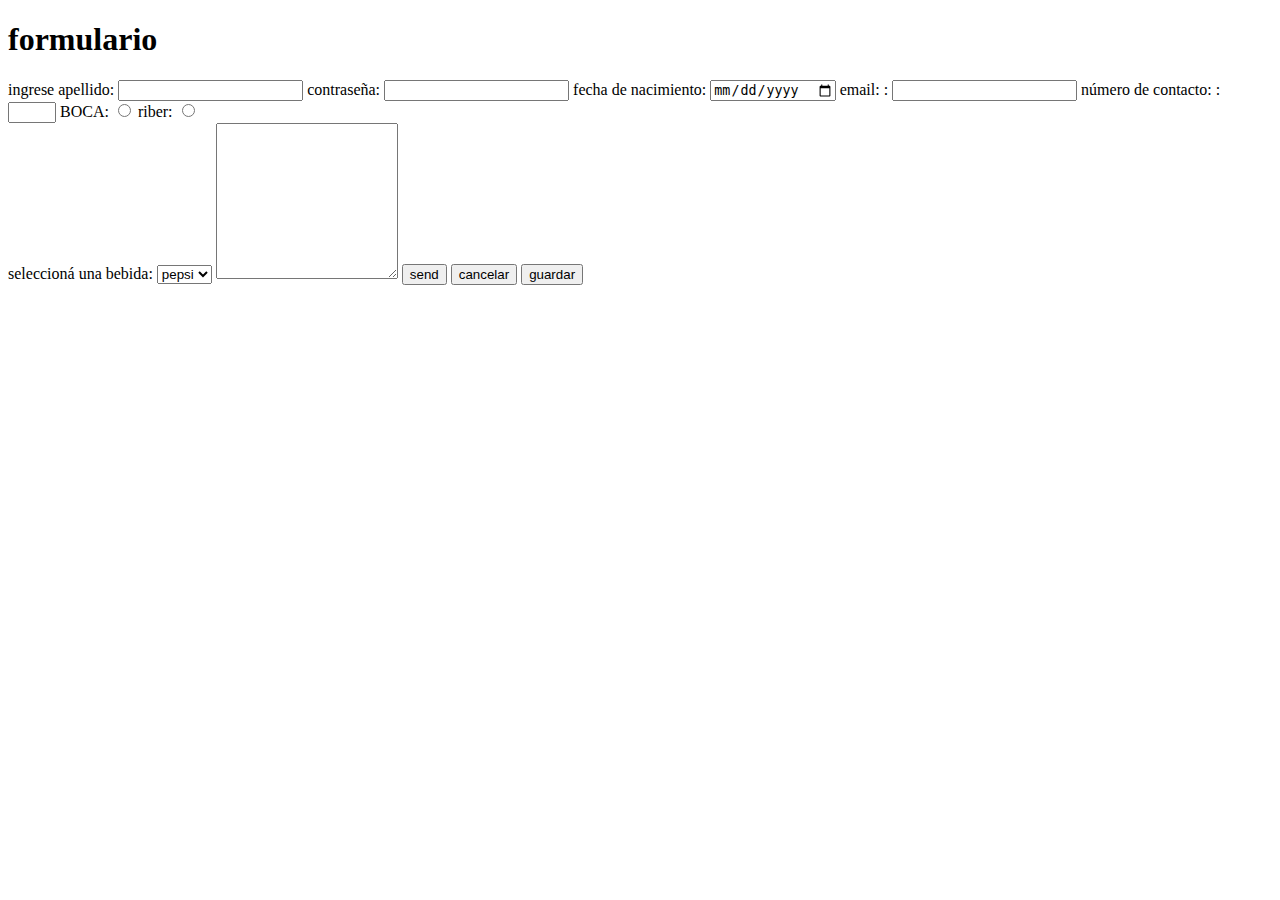
<file: proyecto/FORMULARIO/index.html>
<!doctype html>
<html lang="en">
  <head>
    <meta charset="utf-8">
    <meta name="viewport" content="width=device-width, initial-scale=1">
    <title>Bootstrap demo</title>
    <link href="https://cdn.jsdelivr.net/npm/bootstrap@5.2.2/dist/css/bootstrap.min.css" rel="stylesheet" integrity="sha384-Zenh87qX5JnK2Jl0vWa8Ck2rdkQ2Bzep5IDxbcnCeuOxjzrPF/et3URy9Bv1WTRi" crossorigin="anonymous">
  </head>
  <body>
    <h1>formulario</h1>
    <!--etiqueta para crear formulario-->
    <form action="">
        <!--aqui van los campos del formulario-->
        <label for="lol">ingrese apellido: </label>
        <input type="text" name="surname" id="lol">
        <!--input para ingresar contraseñas-->
        <label for="">contraseña: </label>
        <input type="password" name="password" id="cont">
        <!--input para ingresar fechas-->
        <label for="">fecha de nacimiento: </label>
        <input type="date" name="fecha" id="date">
        <!--input para ingresar email-->
        <label for="">email: : </label>
        <input type="email" name="email" id="em">
        <!--input para ingresar números-->
        <label for="">número de contacto: : </label>
        <input type="number" name="numero" id="num" min="0" max="9">
        <!--input para ingresar opciones-->
        <label for="">BOCA: </label>
        <input type="radio" name="BOCA" id="BOCA" value="1">
        <label for="">riber: </label>
        <input type="radio" name="BOCA" id="river" value="2">



        <!--selector-->
        <br> 
        <label for="bebidas">seleccioná una bebida: </label>
        <select name="bebidas" id="bebidas">
            <option value="pepsi">pepsi</option>
            <option value="sprite">sprite</option>
            <option value="fanta">fanta</option>
        </select>
        <!--agregar mucho texto-->
        <textarea name="texto" id="texto" cols="20" rows="10"></textarea>
        <!--botones-->
        <input type="button" value="send">
        <button>cancelar</button>
        <!--submit se utiliza para guardar datos de los formularios-->
        <input type="submit" value="guardar">
    </form>
    <script src="https://cdn.jsdelivr.net/npm/bootstrap@5.2.2/dist/js/bootstrap.bundle.min.js" integrity="sha384-OERcA2EqjJCMA+/3y+gxIOqMEjwtxJY7qPCqsdltbNJuaOe923+mo//f6V8Qbsw3" crossorigin="anonymous"></script>
  </body>
</html>
</file>
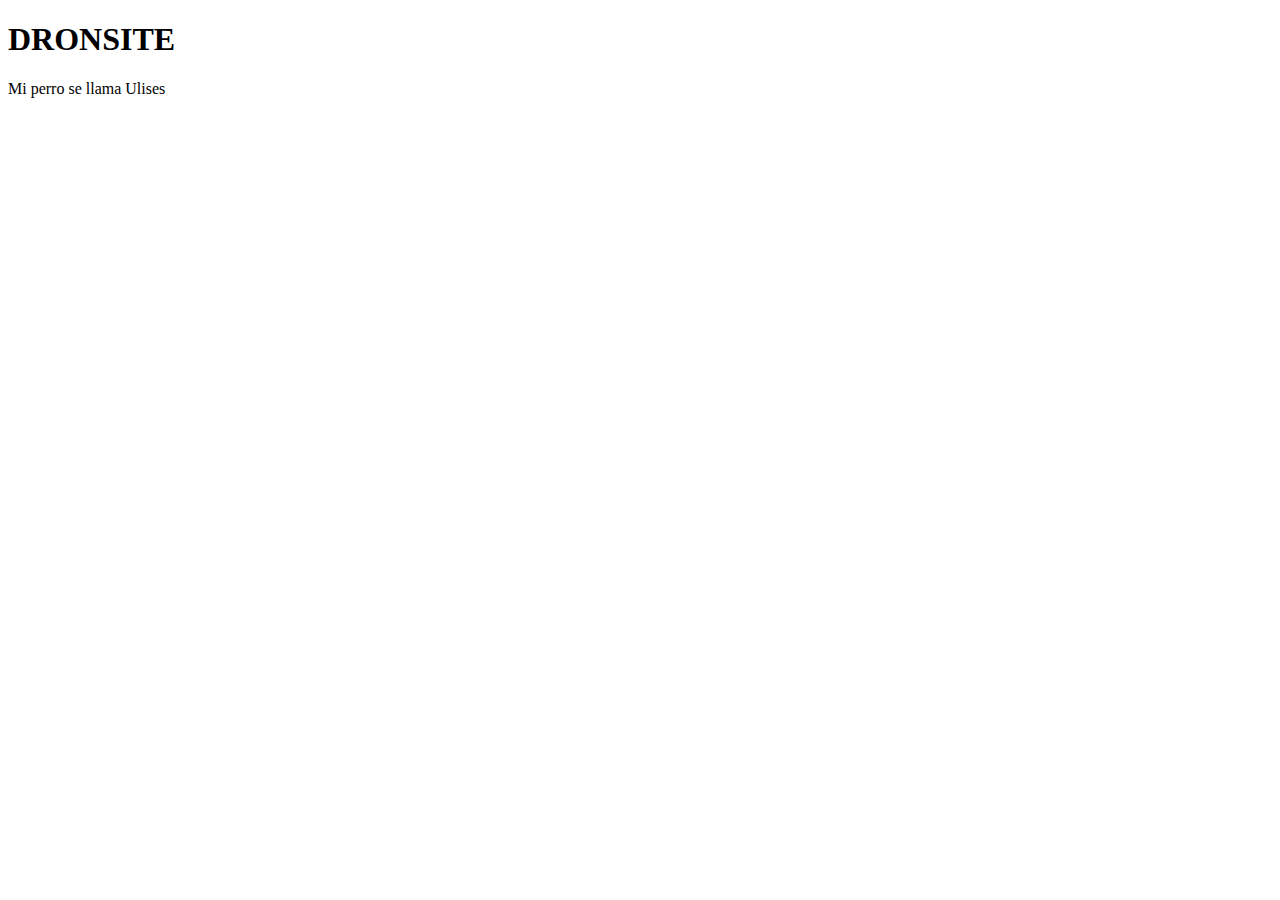
<file: proyecto/proyecto-temporal.html>
<!doctype html>
<html lang="en">
  <head>
    <meta charset="utf-8">
    <meta name="viewport" content="width=device-width, initial-scale=1">
    <title>proyecto</title>
    <link href="https://cdn.jsdelivr.net/npm/bootstrap@5.2.2/dist/css/bootstrap.min.css" rel="stylesheet" integrity="sha384-Zenh87qX5JnK2Jl0vWa8Ck2rdkQ2Bzep5IDxbcnCeuOxjzrPF/et3URy9Bv1WTRi" crossorigin="anonymous">
  </head>
  <body>
    <header><h1>DRONSITE</h1></header>
    <p>Mi perro se llama <span>Ulises</span></p>
    <script src="https://cdn.jsdelivr.net/npm/bootstrap@5.2.2/dist/js/bootstrap.bundle.min.js" integrity="sha384-OERcA2EqjJCMA+/3y+gxIOqMEjwtxJY7qPCqsdltbNJuaOe923+mo//f6V8Qbsw3" crossorigin="anonymous"></script>
  </body>
</html>
</file>
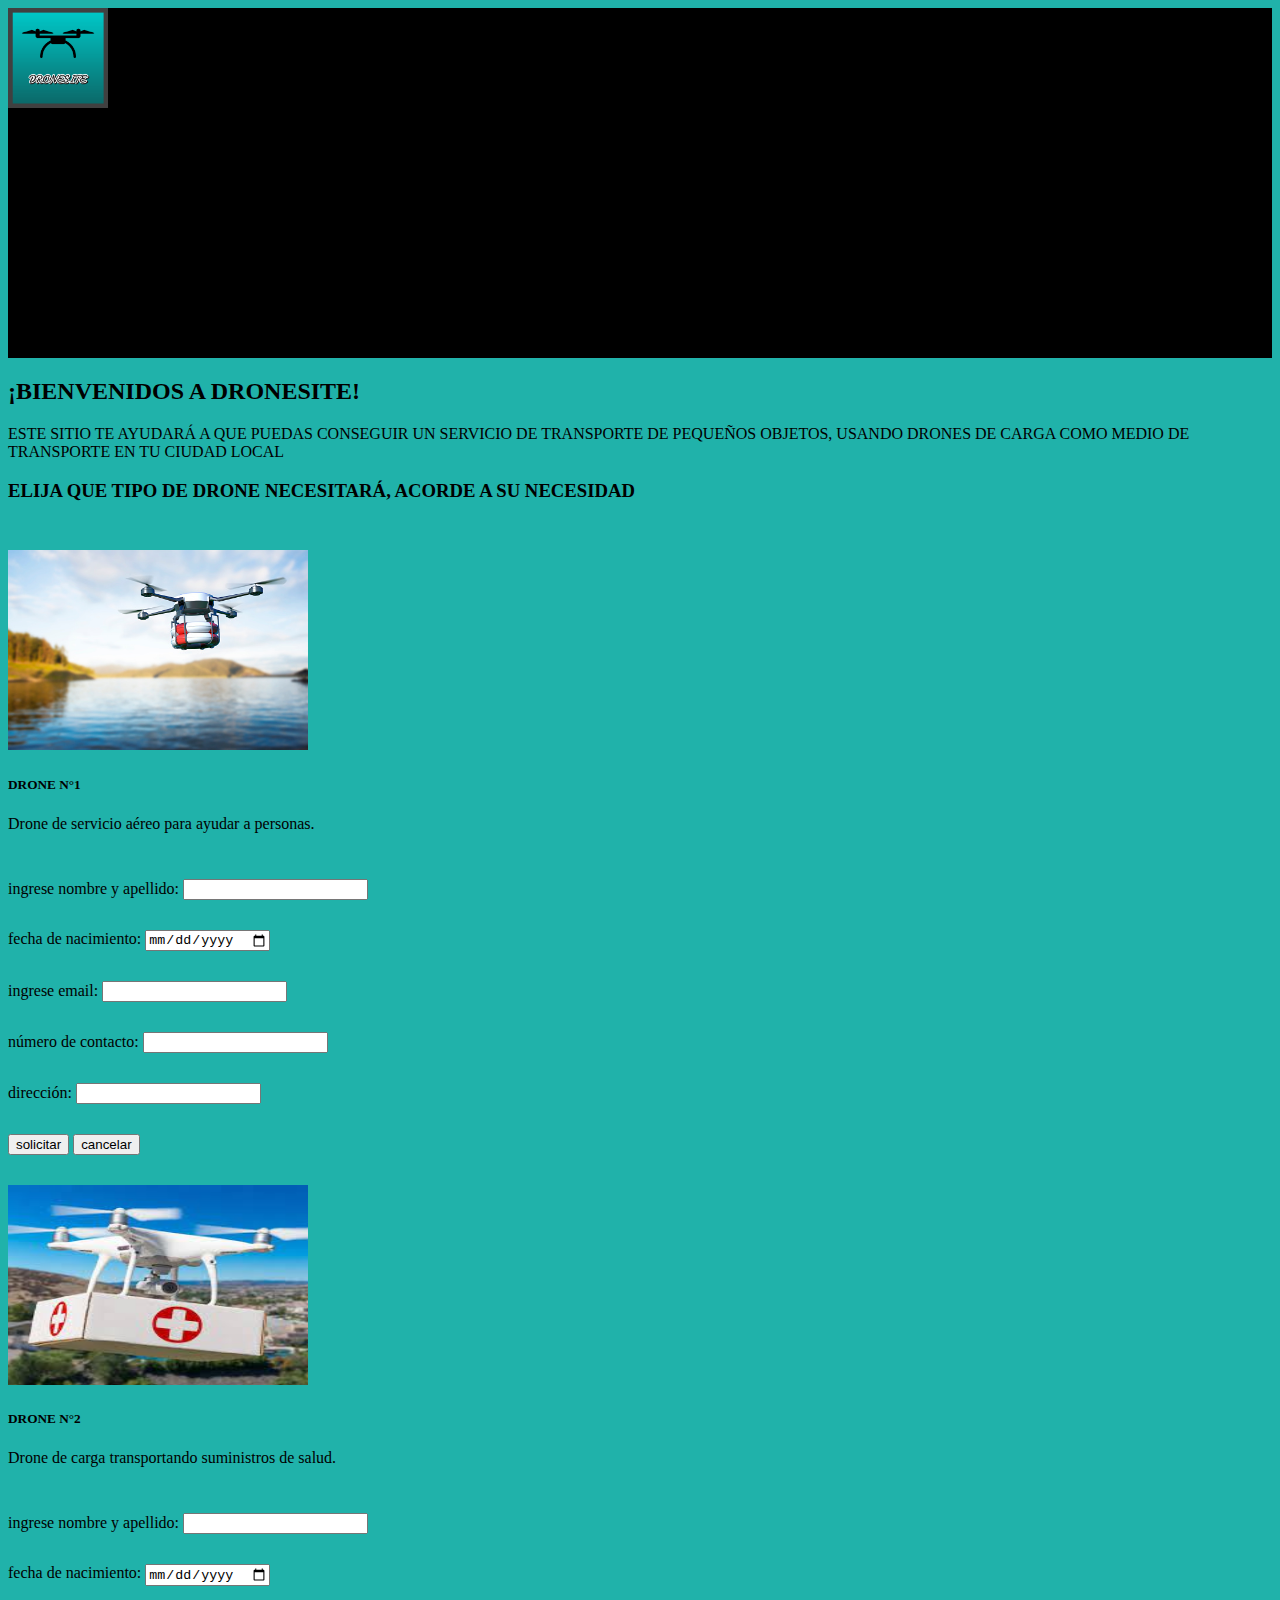
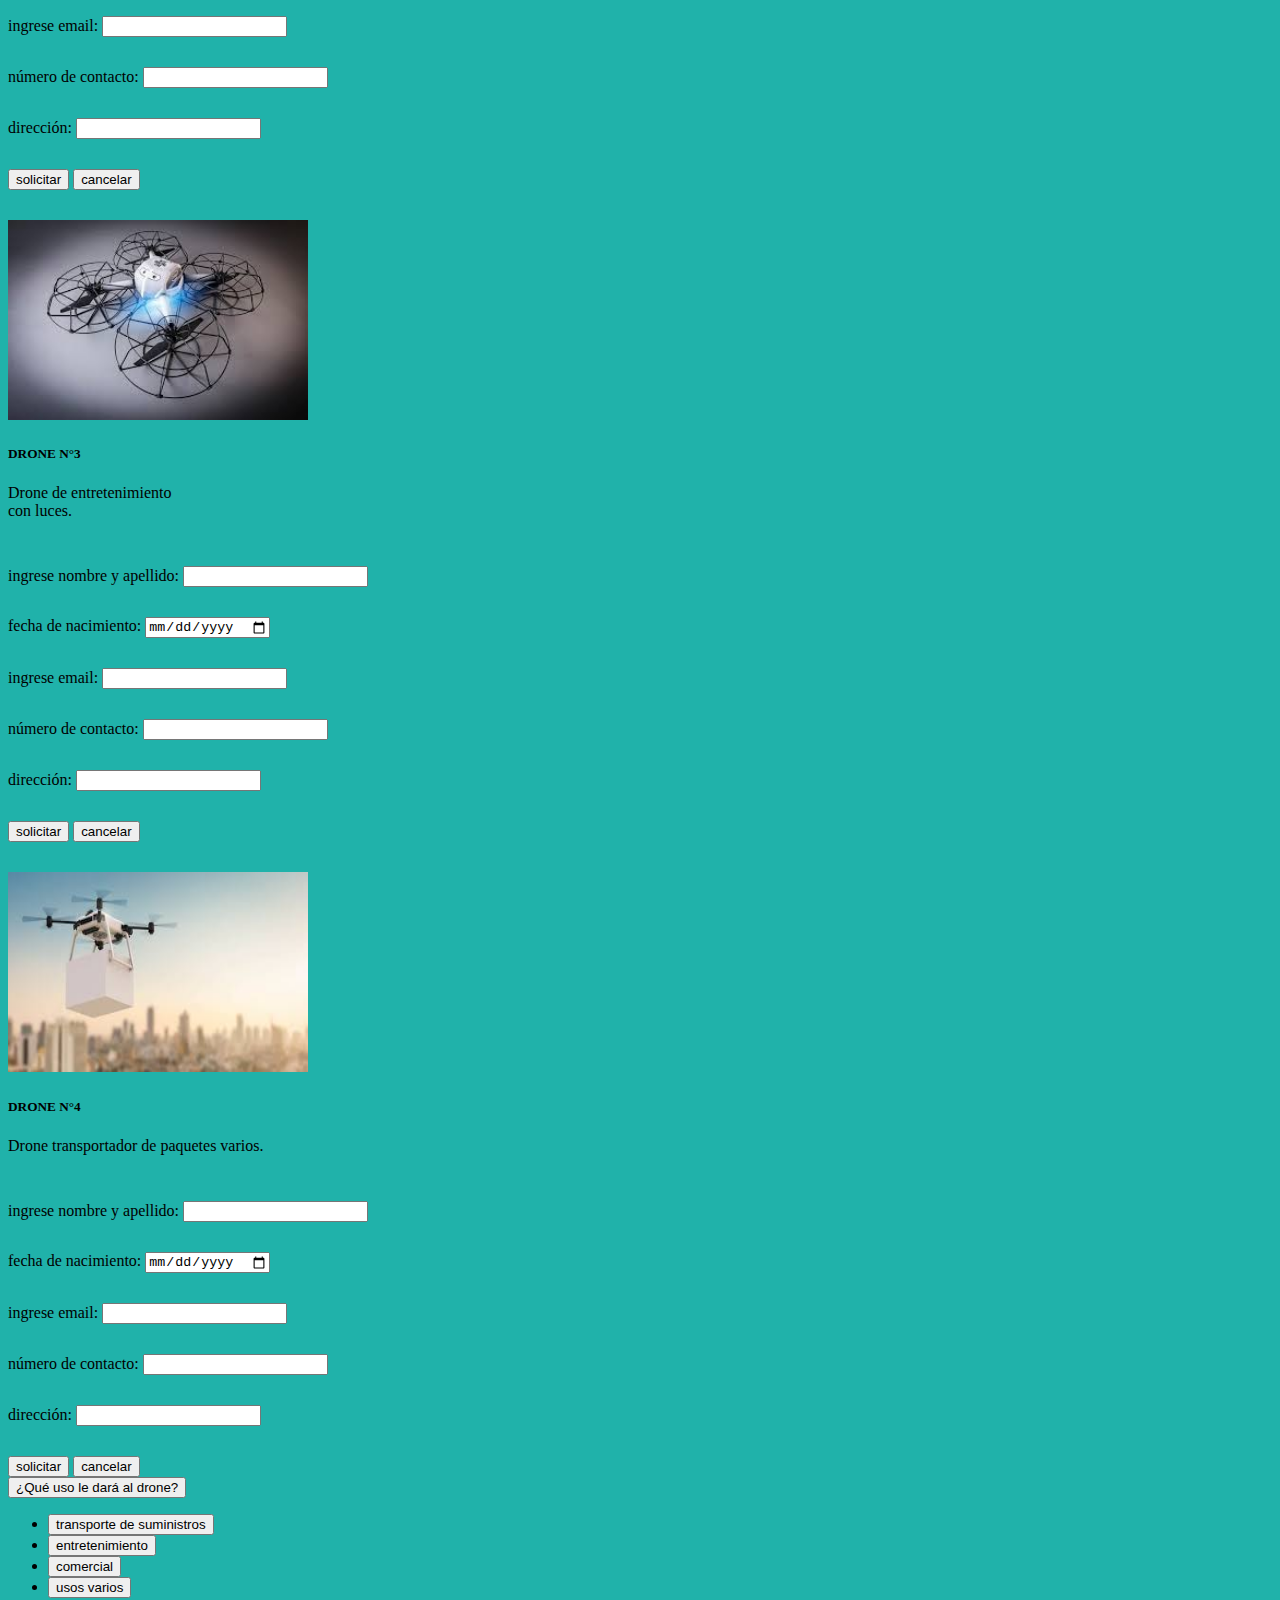
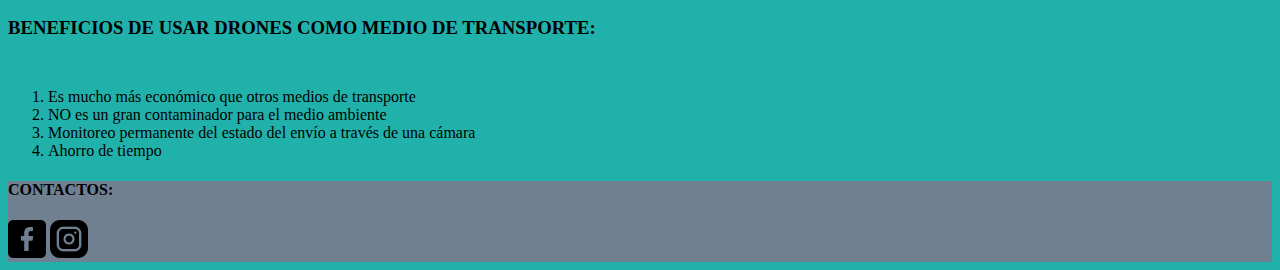
<file: proyecto/proyecto.html>
<!doctype html>
<html lang="en">

<head>
    <meta charset="utf-8">
    <meta name="viewport" content="width=device-width, initial-scale=1">
    <title>proyecto</title>
    <link href="https://cdn.jsdelivr.net/npm/bootstrap@5.2.2/dist/css/bootstrap.min.css" rel="stylesheet"
        integrity="sha384-Zenh87qX5JnK2Jl0vWa8Ck2rdkQ2Bzep5IDxbcnCeuOxjzrPF/et3URy9Bv1WTRi" crossorigin="anonymous">
    <link rel="stylesheet" href="estilo-proyecto.css">
</head>

<body>
    <header>
        <nav class="bg-dark">
            <div class="container-fluid">
                <div class="row">
                    <div class="col-2">
                        <a href="proyecto.html"><img src="LOGO-DRONESITE.png" alt="Logo" width="100px"
                            class="d-inline-block align-text-top p-1"></a>
                    </div>
                    <div class="col text-center ">
                        <div class=" text-light">
                            <h1>DRONESITE</h1>
                        </div>
                    </div>
                    <div class="col-2">
                    </div>
                </div>
            </div>
        </nav>
        <div class="sh-header-top-date text-light">
            <span class="sh-header-top-date-meta">
                <span class="sh-header-top-date-day">24</span>
                <span class="sh-header-top-date-month">Nov</span>
                <span class="sh-header-top-date-year">2022</span>
            </span>
        </div>
        </div>
    </header>
    <main>
        <div class="container">
            <div class="row">
                <div class="bg-secondary text-center text-light" style="width: 100%; height: 30%;">
                    <h2><strong>¡BIENVENIDOS A DRONESITE!</strong></h2>
                    <p>ESTE SITIO TE AYUDARÁ A QUE PUEDAS CONSEGUIR UN SERVICIO DE TRANSPORTE DE PEQUEÑOS
                        OBJETOS, USANDO DRONES DE CARGA COMO MEDIO DE TRANSPORTE EN TU
                        CIUDAD LOCAL</p>
                </div>
            </div>

            <div class="bg-primary text-center text-light" style="width: 100%; height: 30%;">
                <h3>ELIJA QUE TIPO DE DRONE NECESITARÁ, ACORDE A SU NECESIDAD</h3>
            </div>
            <div class="row">



                <div class="col">
                    <div class="card">
                        <img src="drone-1.jpg" class="card-img-top" alt="..." width="300px" height="200px">
                        <div class="card-body">
                            <h5 class="card-title">DRONE N°1</h5>
                            <p class="card-text">Drone de servicio aéreo para ayudar a personas.</p>
                            <form action="">

                                <div class="row">
                                    <div class="col">
                                        <label for=" lol">ingrese nombre y apellido: </label>
                                        <input type="text" name="surname" id="lol">
                                    </div>
                                </div>
                                <div class="row">
                                    <div class="col">
                                        <label for="">fecha de nacimiento: </label>
                                        <input type="date" name="fecha" id="date">
                                    </div>
                                </div>
                                <div class="row">
                                    <div class="col">
                                        <label for="">ingrese email: </label>
                                        <input type="email" name="email" id="em">
                                    </div>
                                </div>

                                <div class="row">
                                    <div class="col">
                                        <label for="">número de contacto: </label>
                                        <input type="number" name="numero" id="num" min="0" max="3.000.000.000">
                                    </div>
                                </div>
                                <div class="row">
                                    <div class="col">
                                        <label for="">dirección: </label>
                                        <input type="text number" name="numero" id="num" min="0" max="100.000">
                                    </div>
                                </div>
                                <div class="row">
                                    <div class="col">
                                        <input type="submit" value="solicitar" class>
                                        <button>cancelar</button>
                                    </div>
                                </div>
                                
                            </form>
                        </div>
                    </div>
                </div>


                <div class="col">
                    <div class="card">
                        <img src="card-2.jpeg" class="card-img-top" alt="..." width="300px" height="200px">
                        <div class="card-body">
                            <h5 class="card-title">DRONE N°2</h5>
                            <p class="card-text">Drone de carga transportando suministros de salud.</p>
                            <form action="">

                                <div class="row">
                                    <div class="col">
                                        <label for=" lol">ingrese nombre y apellido: </label>
                                        <input type="text" name="surname" id="lol">
                                    </div>
                                </div>
                                <div class="row">
                                    <div class="col">
                                        <label for="">fecha de nacimiento: </label>
                                        <input type="date" name="fecha" id="date">
                                    </div>
                                </div>
                                <div class="row">
                                    <div class="col">
                                        <label for="">ingrese email: </label>
                                        <input type="email" name="email" id="em">
                                    </div>
                                </div>

                                <div class="row">
                                    <div class="col">
                                        <label for="">número de contacto: </label>
                                        <input type="number" name="numero" id="num" min="0" max="3.000.000.000">
                                    </div>
                                </div>
                                <div class="row">
                                    <div class="col">
                                        <label for="">dirección: </label>
                                        <input type="text number" name="numero" id="num" min="0" max="100.000">
                                    </div>
                                </div>
                                <div class="row">
                                    <div class="col">
                                        <input type="submit" value="solicitar" class>
                                        <button>cancelar</button>
                                    </div>
                                </div>
                                
                            </form>
                        </div>
                    </div>
                </div>

                <div class="col">
                    <div class="card">
                        <img src="drone-5.jpeg" class="card-img-top" alt="..." width="300px" height="200px">
                        <div class="card-body">
                            <h5 class="card-title">DRONE N°3</h5>
                            <p class="card-text">Drone de entretenimiento
                                <br> con luces.
                            </p>

                            <form action="">

                                <div class="row">
                                    <div class="col">
                                        <label for=" lol">ingrese nombre y apellido: </label>
                                        <input type="text" name="surname" id="lol">
                                    </div>
                                </div>
                                <div class="row">
                                    <div class="col">
                                        <label for="">fecha de nacimiento: </label>
                                        <input type="date" name="fecha" id="date">
                                    </div>
                                </div>
                                <div class="row">
                                    <div class="col">
                                        <label for="">ingrese email: </label>
                                        <input type="email" name="email" id="em">
                                    </div>
                                </div>

                                <div class="row">
                                    <div class="col">
                                        <label for="">número de contacto: </label>
                                        <input type="number" name="numero" id="num" min="0" max="3.000.000.000">
                                    </div>
                                </div>
                                <div class="row">
                                    <div class="col">
                                        <label for="">dirección: </label>
                                        <input type="text number" name="numero" id="num" min="0" max="100.000">
                                    </div>
                                </div>
                                <div class="row">
                                    <div class="col">
                                        <input type="submit" value="solicitar" class>
                                        <button>cancelar</button>
                                    </div>
                                </div>
                                
                            </form>
                        </div>
                    </div>
                </div>
                <div class="col">
                    <div class="card">
                        <img src="card-4.jpeg" class="card-img-top" alt="..." width="300px" height="200px">
                        <div class="card-body">
                            <h5 class="card-title">DRONE N°4</h5>
                            <p class="card-text">Drone transportador de paquetes varios.</p>
                            <form action="">

                                <div class="row">
                                    <div class="col">
                                        <label for=" lol">ingrese nombre y apellido: </label>
                                        <input type="text" name="surname" id="lol">
                                    </div>
                                </div>
                                <div class="row">
                                    <div class="col">
                                        <label for="">fecha de nacimiento: </label>
                                        <input type="date" name="fecha" id="date">
                                    </div>
                                </div>
                                <div class="row">
                                    <div class="col">
                                        <label for="">ingrese email: </label>
                                        <input type="email" name="email" id="em">
                                    </div>
                                </div>

                                <div class="row">
                                    <div class="col">
                                        <label for="">número de contacto: </label>
                                        <input type="number" name="numero" id="num" min="0" max="3.000.000.000">
                                    </div>
                                </div>
                                <div class="row">
                                    <div class="col">
                                        <label for="">dirección: </label>
                                        <input type="text number" name="numero" id="num" min="0" max="100.000">
                                    </div>
                                </div>
                                <div class="row">
                                    <div class="col">
                                        <input type="submit" value="solicitar" class>
                                        <button>cancelar</button>
                                    </div>
                                </div>
                               
                            </form>
                        </div>
                    </div>
                </div>
            </div>
        </div>

        <div class="boton d-flex justify-content-center mt-3">
            <div class="dropdown">
                <button class="btn btn-warning dropdown-toggle" type="button" data-bs-toggle="dropdown"
                    aria-expanded="false">
                    ¿Qué uso le dará al drone?
                </button>
                <ul class="dropdown-menu">
                    <li><a href="suministro.html"><button class="dropdown-item" type="button">transporte de suministros</button></a></li>
                    <li><a href="entretenimiento.html"><button class="dropdown-item" type="button">entretenimiento</button></a></li>
                    <li><a href="comercial.html"><button class="dropdown-item" type="button">comercial</button></a></li>
                    <li><a href="comercial.html"><button class="dropdown-item" type="button">usos varios</button></a></li>
                </ul>
            </div>
        </div>

        <div class="container-fluid mt-5">
            <h3>BENEFICIOS DE USAR DRONES COMO MEDIO DE TRANSPORTE:</h3>
            <ol class="col">
                <li>Es mucho más económico que otros medios de transporte</li>
                <li>NO es un gran contaminador para el medio ambiente</li>
                <li>Monitoreo permanente del estado del envío a través de una cámara</li>
                <li>Ahorro de tiempo</li>
            </ol>
        </div>
    </main>


    <footer>

        <h4>CONTACTOS: </h4>
        <a href="https://es-la.facebook.com/"><img src="facebook.png" alt="" height="3%" width="3%"></a>
        <a href="https://www.instagram.com/"><img src="instagram(1).png" alt="" width="3%" height="3%"></a>


    </footer>
    <script src="https://cdn.jsdelivr.net/npm/bootstrap@5.2.2/dist/js/bootstrap.bundle.min.js"
        integrity="sha384-OERcA2EqjJCMA+/3y+gxIOqMEjwtxJY7qPCqsdltbNJuaOe923+mo//f6V8Qbsw3" crossorigin="anonymous">
        </script>
</body>

</html>
</file>
<file: proyecto/estilo-proyecto.css>
*
header{
    background-color: black;
       
}

body{
    background-color:lightseagreen
}
h1{
    font-size: 5em;
    justify-content: center;
    display: flex;
}

footer{
    background-color: slategrey;
}
.col{
    padding-top: 30px;
}
</file>
